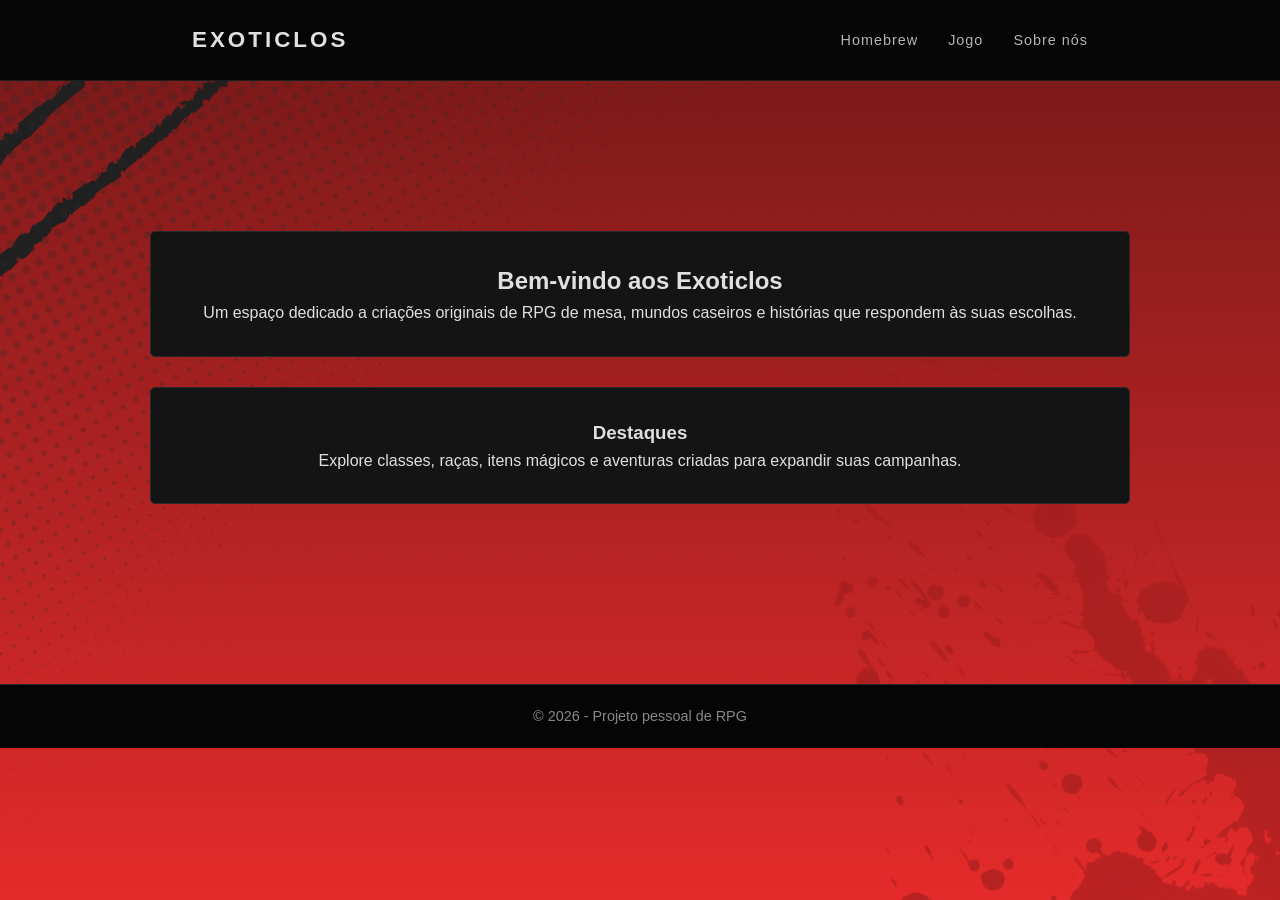
<file: index.html>
<!DOCTYPE html>
<html lang="pt-BR">
<head>
    <meta charset="UTF-8">
    <title>Exoticlos Homebrew</title>
    <link rel="stylesheet" href="style.css">
</head>
<body>

    <header class="topo">
    <div class="container topo-conteudo">

        <div class="logo">
            <h1>Exoticlos</h1>
        </div>

        <nav class="navegacao">
            <ul>
                <li><a href="#">Homebrew</a></li>
                <li><a href="#">Jogo</a></li>
                <li><a href="#">Sobre nós</a></li>
            </ul>
        </nav>

    </div>
</header>




    <main>
        <section class="hero">
            <h2>Bem-vindo aos Exoticlos</h2>
            <p>
                Um espaço dedicado a criações originais de RPG de mesa,
                mundos caseiros e histórias que respondem às suas escolhas.
            </p>
        </section>

        <section class="destaques">
            <h3>Destaques</h3>
            <p>
                Explore classes, raças, itens mágicos e aventuras criadas
                para expandir suas campanhas.
            </p>
        </section>
    </main>

    <footer>
        <p>© 2026 - Projeto pessoal de RPG</p>
    </footer>

</body>
</html>
</file>
<file: style.css>
/* Reset */
* {
    margin: 0;
    padding: 0;
    box-sizing: border-box;
}

/* Corpo do site */
body {
    font-family: 'Arial', sans-serif;
    background-image: url('exofundo3.png');
    background-color: #0d0d0d;
    color: #e0e0e0;
    line-height: 1.6;
    background-repeat: no-repeat;
    background-size: cover;
    background-position: center;
    background-attachment: fixed;
}

/* Container padrão */
.container {
    width: 70%;
    max-width: 1100px;
    margin: auto;
}

/*  Topo site  */
.topo {
    background-color: #050505;
    border-bottom: 1px solid #1f1f1f;
    padding: 22px 0;
}

/* Layout horizontal */
.topo-conteudo {
    display: flex;
    justify-content: space-between;
    align-items: center;
}

/* Logo */
.logo h1 {
    font-size: 1.4rem;
    letter-spacing: 3px;
    text-transform: uppercase;
    color: #e0e0e0;
}

/* Navegação */
.navegacao ul {
    list-style: none;
    display: flex;
    gap: 30px;
}

.navegacao a {
    color: #b5b5b5;
    text-decoration: none;
    font-size: 0.9rem;
    letter-spacing: 1px;
    position: relative;
    transition: color 0.3s ease;
}

/* Linha no hover */
.navegacao a::after {
    content: "";
    position: absolute;
    left: 0;
    bottom: -6px;
    width: 0%;
    height: 1px;
    background-color: #8b0000;
    transition: width 0.3s ease;
}

.navegacao a:hover {
    color: #ffffff;
}

.navegacao a:hover::after {
    width: 100%;
}

.redes a {
    color: #888;
    text-decoration: none;
    font-size: 0.85rem;
    transition: color 0.3s ease, transform 0.2s ease;
}

.redes a:hover {
    color: #ffffff;
    transform: translateY(-2px);
}


/* Centraliza tudo no topo */
.header-content {
    display: flex;
    flex-direction: column;
    align-items: center;
    gap: 15px;
}

/* Título */
header h1 {
    font-size: 2.2rem;
    letter-spacing: 2px;
    text-transform: uppercase;
}

/* Menu */
.menu {
    list-style: none;
    display: flex;
    gap: 30px;
}

/* Links */
.menu a {
    position: relative;
    text-decoration: none;
    color: #bfbfbf;
    font-weight: bold;
    letter-spacing: 1px;
    transition: color 0.3s ease;
}

/* Animação Cabeçalho */
.menu a::after {
    content: "";
    position: absolute;
    left: 0;
    bottom: -6px;
    width: 0%;
    height: 2px;
    background-color: #8b0000;
    transition: width 0.3s ease;
}

/* Hover */
.menu a:hover {
    color: #ffffff;
}

.menu a:hover::after {
    width: 100%;
}

/* Conteúdo home */
main {
    padding: 150px;
}

.hero,
.destaques {
    background-color: #141414;
    border: 1px solid #2a2a2a;
    padding: 30px;
    border-radius: 5px;
    margin-bottom: 30px;
    text-align: center;
}

/* rodapé */
footer {
    background-color: #050505;
    border-top: 1px solid #2a2a2a;
    text-align: center;
    padding: 20px 0;
    font-size: 0.9rem;
    color: #888;
}
</file>
